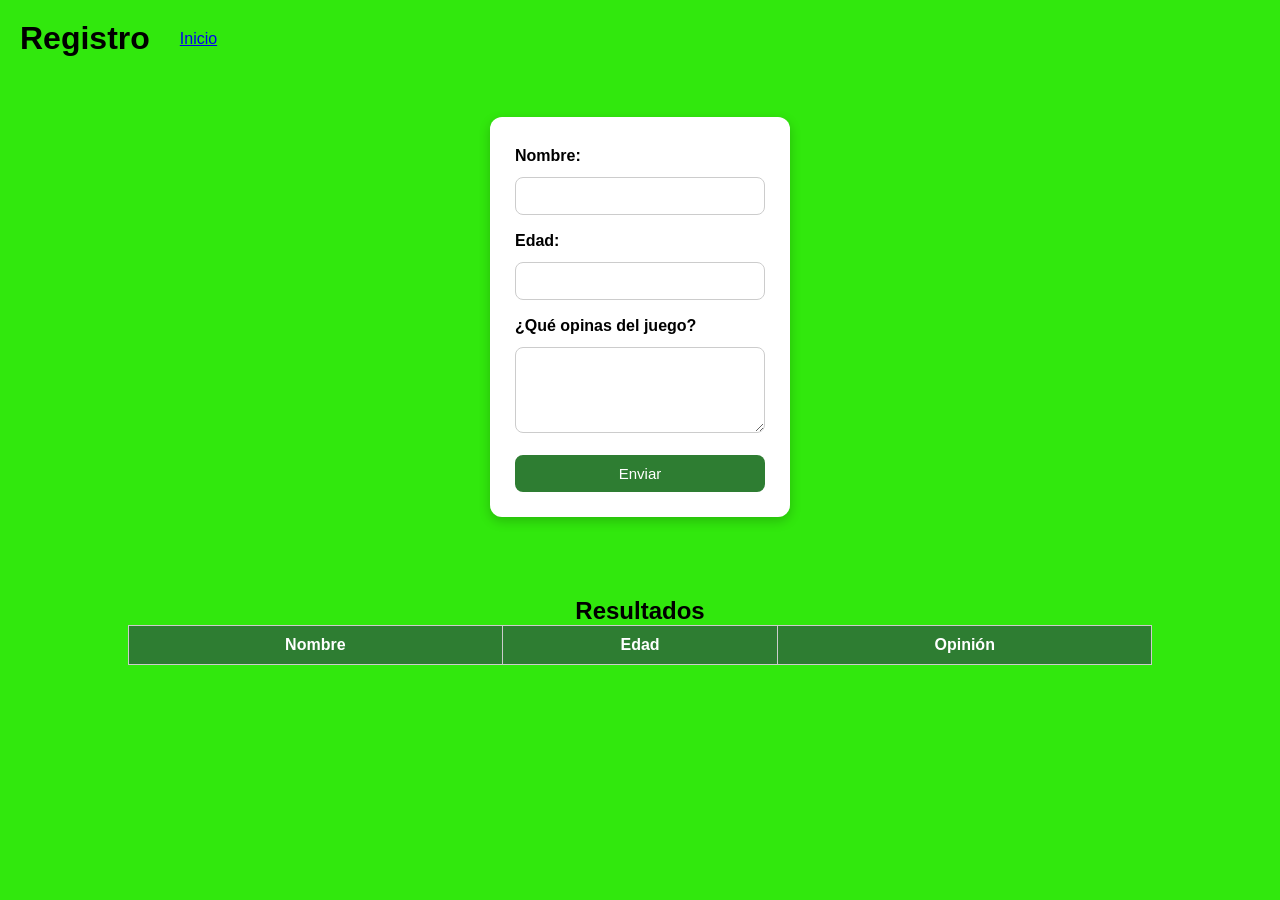
<file: registro.html>
<!DOCTYPE html>
<html lang="es">
<head>
    <meta charset="UTF-8">
    <title>Registro</title>
    <link rel="stylesheet" href="estilos.css">
</head>
<body>

<header>
    <h1>Registro</h1>
    <nav>
        <a href="index.html">Inicio</a>
    </nav>
</header>

<section class="form-container">
    <form id="formulario">

        <label for="nombre">Nombre:</label>
        <input type="text" id="nombre" required>

        <label for="edad">Edad:</label>
        <input type="number" id="edad" required>

        <label for="opinion">¿Qué opinas del juego?</label>
        <textarea id="opinion" rows="4" required></textarea>

        <button type="submit">Enviar</button>
    </form>
</section>

<!-- TABLA DE RESULTADOS -->
<section class="tabla-container">
    <h2>Resultados</h2>

    <table border="1">
        <thead>
            <tr>
                <th>Nombre</th>
                <th>Edad</th>
                <th>Opinión</th>
            </tr>
        </thead>
        <tbody id="tablaResultados">
        </tbody>
    </table>
</section>

<script>
document.getElementById("formulario").addEventListener("submit", function(e){
    e.preventDefault();

    let nombre = document.getElementById("nombre").value;
    let edad = document.getElementById("edad").value;
    let opinion = document.getElementById("opinion").value;

    let tabla = document.getElementById("tablaResultados");

    let fila = `
        <tr>
            <td>${nombre}</td>
            <td>${edad}</td>
            <td>${opinion}</td>
        </tr>
    `;

    tabla.innerHTML += fila;

    // limpiar campos
    document.getElementById("formulario").reset();
});
</script>

</body>
</html>
</file>
<file: estilos.css>
* {
    margin: 0;
    padding: 0;
    box-sizing: border-box;
    font-family: Arial, sans-serif;
}

body {
    background-color: #31e80d;
}

header {
    position: relative;
}

/* HEADER */
header {
    display: flex;
    justify-content: flex-start;
    align-items: center;
    gap: 30px; /* separación controlada */
    padding: 20px;
}

.logo {
    width: 100px;
    height: 100px;
    border: 2px dashed #999;
    font-family: 'Times New Roman';
}

.titulo {
    font-size: 50px;
    font-weight: bold;
    position: absolute;
    left: 50%;
    transform: translateX(-50%);
}

/* ICONOS */
.icons {
    margin-left: auto;
    margin-right: 70px; /* los empuja más a la derecha */
    display: flex;
    gap: 70px; /* más separación entre iconos */
}

.icon {
    width: 40px;
    height: 40px;
    border: 2px dashed #999;
    border-radius: 50%;
    position: relative;
    text-align: center;
    cursor: pointer;
}

.icon img {
    width: 40px;
    height: 40px;
    display: block;
    margin: auto;
}

.icon span {
    display: block;
    margin-top: 5px;
    font-size: 14px;
}

/* Hover */
.icon:hover {
    transform: scale(1.1);
    transition: 0.3s;
}

/* DROPDOWN */
.dropdown-content {
    display: none;
    position: absolute;
    top: 60px;
    left: 0;
    background: #333;
    border-radius: 10px;
    overflow: hidden;
    min-width: 150px;
}

.dropdown-content a {
    display: block;
    padding: 10px;
    color: white;
    text-decoration: none;
}

.dropdown-content a:hover {
    background: #555;
}

.dropdown:hover .dropdown-content {
    display: block;
}

/* MAIN */
main {
    padding: 40px;
    text-align: center;
}

.imagen-principal {
    width: 60%;
    height: 450px;
    border: 2px dashed #999;
    position: relative;
    top: -40px;
    margin: 0 auto;
}

.descripcion {
    max-width: 800px;
    margin: 20px auto;
    text-align: left;
}

.descripcion ul {
    padding-left: 20px;
}

.descripcion li {
    margin-bottom: 8px;
    line-height: 1.5;
}

/* GALERIA */
.galeria {
    display: flex;
    justify-content: space-around;
    margin: 50px 0;
}

.card {
    width: 350px;
    height: 280px;
    border: 2px dashed #999;
    overflow: hidden;
}

/* la imagen dentro de la card */
.card img {
    width: 100%;
    height: 100%;
    object-fit: cover;
}

/* REQUISITOS */
.requisitos {
    margin-top: 40px;
}

.requisitos h2 {
    font-size: 40px;
    margin-bottom: 20px;
}

/* FOOTER */
footer {
    background-color: black;
    padding: 20px;
    display: flex;
    justify-content: center;
    gap: 30px;
}

.social {
    width: 40px;
    height: 40px;
    border: 2px dashed white;
    border-radius: 50%;
}

/* IMÁGENES */
img {
    width: 100%;
    height: 100%;
    object-fit: cover;
}

/*  /////////////////////// noticias.html ///////////////////////////// */
/* SECCIÓN NOTICIAS */
.noticias {
    padding-top: 0;
    margin-top: 0;
}

.noticias h1 {
    font-size: 60px;
    margin-top: -60px; /* súbelo más */
    margin-bottom: 20px;
}

/* Imagen representativa */
.imagen-representativa {
    width: 60%;
    height: auto;
    margin: 0 auto 20px auto; /* centra horizontalmente */
}

/* Imagen dentro */
.imagen-representativa img {
    width: 70%;
    height: auto;
    display: block;
    margin: 0 auto; /* centra la imagen dentro del contenedor */
}

/* NOTICIAS */
.noticia {
    margin-bottom: 40px;
}

/* Encabezado (titulo + fecha) */
.encabezado {
    display: flex;
    justify-content: space-between;
    align-items: center;
}

.encabezado h2 {
    font-size: 35px;
}

.fecha {
    font-size: 14px;
    color: #555;
}

/* Texto */
.noticia p {
    margin-top: 10px;
    font-size: 14px;
    text-align: justify;
    max-width: 900px;
}

/* Línea divisoria */
hr {
    margin: 30px 0;
    border: 1px solid #999;
}

/*  /////////////////////// desarrolladores.html ///////////////////////////// */

html, body {
    height: 100%;
    margin: 0;
    padding: 0;
}

body {
    background-color: #31e80d;
}

/* SECCIÓN */
.desarrolladores {
    padding-top: 0;
    margin-top:-100px; /* sube toda la sección */
}

/* TÍTULO */
.desarrolladores h1 {
    font-size: 50px;
    margin-top: 0; /* quitamos negativos */
    margin-bottom: 20px;
}

/* SUBTÍTULO */
.desarrolladores h2 {
    margin-top: 40px;
    margin-bottom: 20px;
}

.desarrolladores p {
    text-align: justify;
    text-justify: inter-word;
}

/* EQUIPO */
.equipo {
    display: flex;
    justify-content: center;
    gap: 30px;
    flex-wrap: wrap;
}

/* TARJETAS */
.miembro {
    width: 250px;
}

/* IMÁGENES (ARREGLADO) */
.miembro img {
    width: 100%;
    height: 200px; /* tamaño uniforme */
    object-fit: contain; /* evita recorte */
    border-radius: 10px;
    background-color: #fff; /* opcional para relleno */
}

/* NOMBRE */
.miembro h3 {
    margin-top: 10px;
}

/*  /////////////////////// registro.html ///////////////////////////// */

/* Contenedor del formulario */
.form-container {
    display: flex;
    justify-content: center;
    align-items: center;
    padding: 40px;
}

/* Formulario */
form {
    background-color: #ffffff;
    padding: 25px;
    border-radius: 12px;
    width: 300px;
    box-shadow: 0 4px 12px rgba(0,0,0,0.2);
    display: flex;
    flex-direction: column;
    gap: 12px;
}

/* Etiquetas */
label {
    font-weight: bold;
    margin-top: 5px;
}

/* Inputs y textarea */
input, textarea {
    padding: 10px;
    border: 1px solid #ccc;
    border-radius: 8px;
    font-size: 14px;
}

/* Botón */
button {
    margin-top: 10px;
    padding: 10px;
    background-color: #2e7d32;
    color: white;
    border: none;
    border-radius: 8px;
    cursor: pointer;
    font-size: 15px;
    transition: 0.3s;
}

button:hover {
    background-color: #1b5e20;
}

.tabla-container {
    margin: 40px auto;
    width: 80%;
    text-align: center;
}

table {
    width: 100%;
    border-collapse: collapse;
    background: white;
}

th, td {
    padding: 10px;
    border: 1px solid #ccc;
}

th {
    background-color: #2e7d32;
    color: white;
}
</file>
